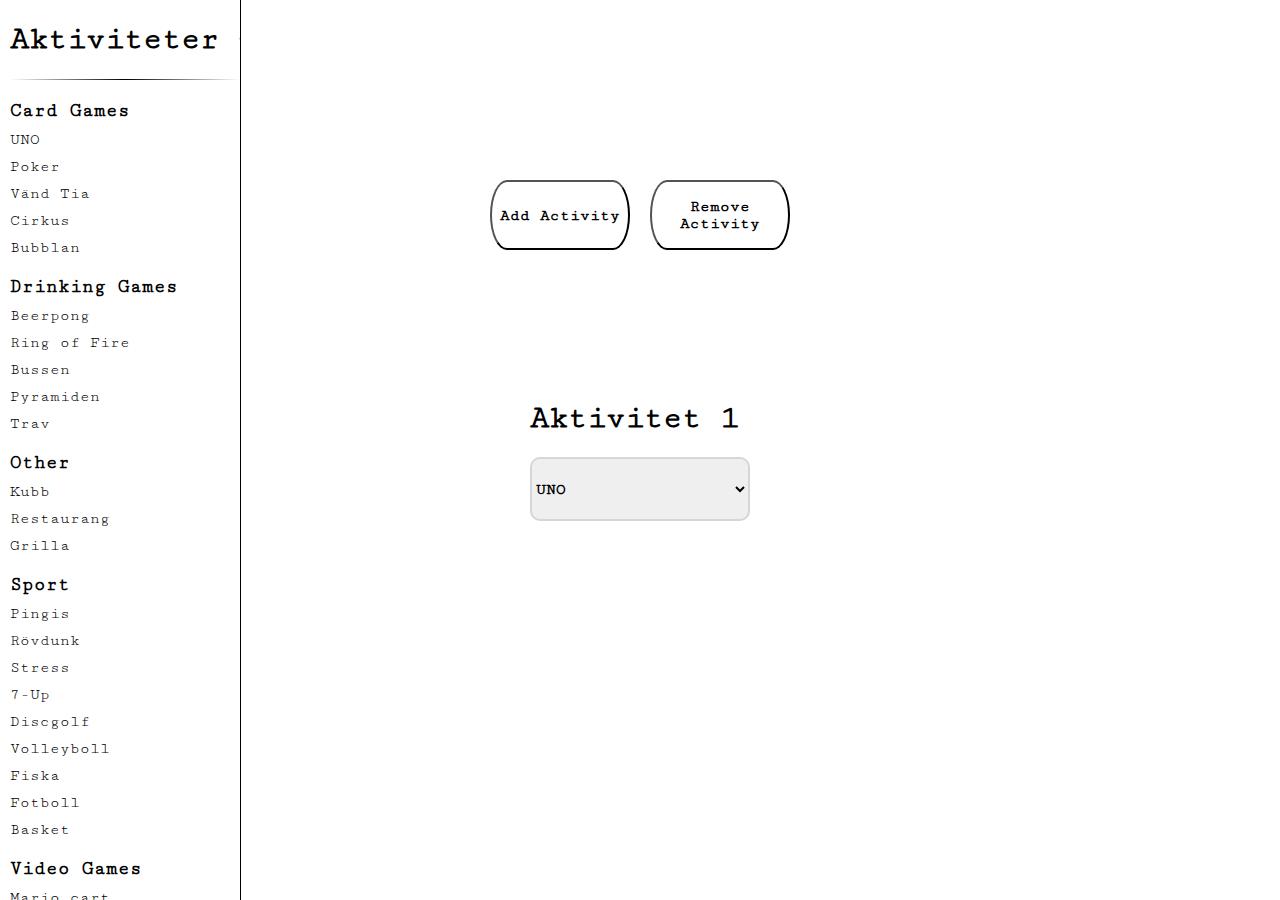
<file: index.html>
<!DOCTYPE html>
<html>
<head>
    <script src="ActivityPlanner.js"></script>
    <link rel="stylesheet" href="ActivityPlanner.css">
    <link rel="preconnect" href="https://fonts.googleapis.com">
    <link rel="preconnect" href="https://fonts.gstatic.com" crossorigin>
    <link href="https://fonts.googleapis.com/css2?family=Cutive+Mono&display=swap" rel="stylesheet">
</head>

<body style="margin: 0;">
  <div class="center-container">

    <div class="button-container">
      <button class="add-button activity-button" onclick="{addActivity()}">Add Activity</button>
      <button class="remove-button activity-button" onclick="{removeActivity()}">Remove Activity</button>
    </div>

    <div class="activity-list-container">
      <div class="activity-list-title-container">
        <h1>Aktiviteter</h1>

        <svg xmlns="http://www.w3.org/2000/svg" height="24px" viewBox="0 -960 960 960" width="24px" fill="#000000" class="filter-button">
          <path d="M440-160q-17 0-28.5-11.5T400-200v-240L168-736q-15-20-4.5-42t36.5-22h560q26 0 36.5 22t-4.5 42L560-440v240q0 17-11.5 28.5T520-160h-80Zm40-308 198-252H282l198 252Zm0 0Z"/>
        </svg>

        <div class="filter-dropdown"></div>

      </div>
      <div class="line"></div>

      <div id="activity-list" class="activity-list"></div>
    </div>

    <div id="activities-container" class="activities-container">
    </div>

  </div>
</body>
</file>
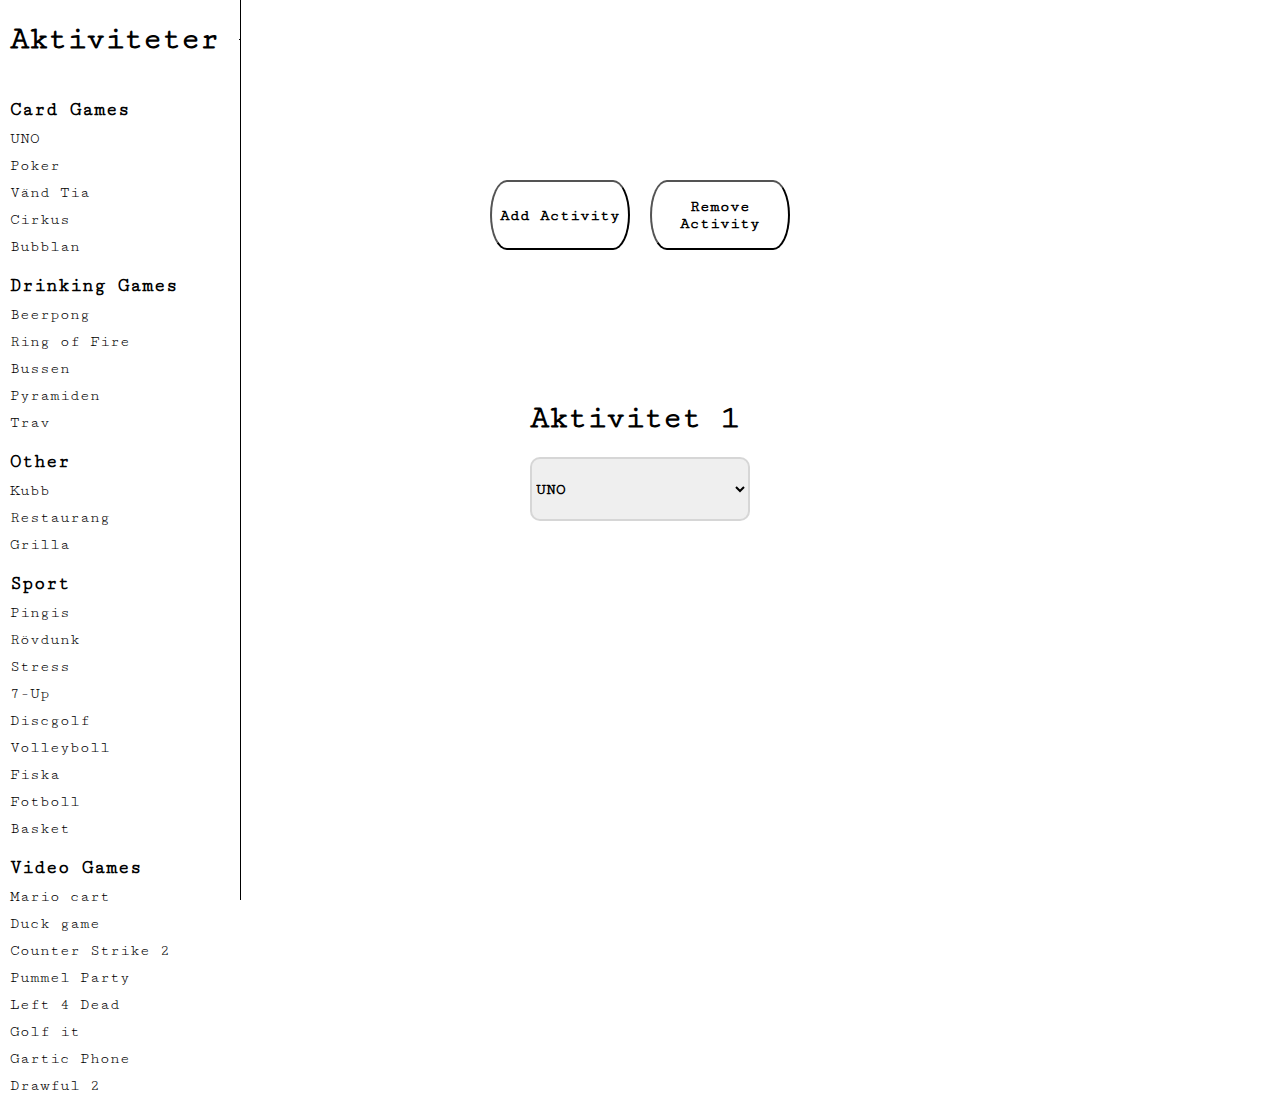
<file: ActivityPlanner.html>
<!DOCTYPE html>
<html>
<head>
    <script src="ActivityPlanner.js"></script>
    <link rel="stylesheet" href="ActivityPlanner.css">
    <link rel="preconnect" href="https://fonts.googleapis.com">
    <link rel="preconnect" href="https://fonts.gstatic.com" crossorigin>
    <link href="https://fonts.googleapis.com/css2?family=Cutive+Mono&display=swap" rel="stylesheet">
</head>

<body style="margin: 0;">
  <div class="center-container">

    <div class="button-container">
      <button class="add activity-button" onclick="{addActivity()}">Add Activity</button>
      <button class="remove activity-button" onclick="{removeActivity()}">Remove Activity</button>
    </div>

    <div class="activity-list-container">
      <div class="activity-list-title-container">
        <h1>Aktiviteter</h1>
        <div class="line"></div>
      </div>
      <div id="activity-list"></div>
    </div>

    <div id="activities-container" class="activities-container">
    </div>

  </div>
</body>
</file>
<file: ActivityPlanner.css>
body {
  font-family: "Cutive Mono", monospace;
  font-weight: 400;
  font-style: normal;
}

button {
  font-family: "Cutive Mono", monospace;
  font-weight: 600;
  font-style: normal;
  font-size: 1em;
}

.center-container {
  display: flex;
  height: 100vh;
  justify-content: center;
  align-items: center;
  gap: 70px;
}

.input {
  width: 200px;
  height: 40px;
}

.button-container {
  position: absolute;
  top: 20%;
  display: flex;
  gap: 20px;
}

.activity-button {
  width: 140px;
  height: 70px;
  border-radius: 12% / 50%;
  background-color: transparent;
  transition: box-shadow 0.1s, transform 0.1s;
}

.activity-button:hover {
  transform: scale(1.025);
  cursor: pointer;
  box-shadow: 0px 2px 5px black;
}

.remove-button:hover {
  background-color: rgba(255, 0, 0, 0.2);
}

.add-button:hover {
  background-color: rgba(0, 255, 0, 0.2);
}

.activity-button:active{
  transform: scale(0.975);
  box-shadow: inset 0px 2px 5px rgba(0, 0, 0, 0.8), /* inner shadow */
              inset 0px 0px 5px rgba(255, 255, 255, 0.3);
}

.activities-container {
  width: 55vw;
  height: auto;
  display: flex;
  flex-wrap: wrap;
  align-items: center;
  justify-content: center;
  gap: 20px;
  overflow: wrap;
}

.activity-container {
  width: 220px;
  display: flex;
  flex-direction: column;
}

select {
  height: 4em;
  width: 100%;
  border: 2px solid rgba(0, 0, 0, 0.1);
  border-radius: 10px;

  font-family: "Cutive Mono", monospace;
  font-weight: 600;
  font-style: normal;
  font-size: 1em;
}

select:hover {
  cursor: pointer;
}

.activity-list-container {
  position: absolute;
  display: flex;
  flex-direction: column;
  left: 0;
  height: 100vh;
  border-right: 1px solid black;
  padding-left: 10px;
  width: 18vw;
}

.activity-list-title-container {
  display: flex;
  align-items: center;
  justify-content: center;
  gap: 20px;
}

.line {
  width: 100%;
  height: 1px;
  background: linear-gradient(to right, transparent, black, transparent);
}

.activity-list {
  overflow-y: scroll;
  overflow-x: hidden;
  height: 100%;
  -webkit-overflow-scrolling: touch;
}

.category-container {
  display: flex;
  flex-direction: column;
  margin-top: 20px;
}

.category-title {
  margin: 0px;
}

.activity-text {
  margin-top: 10px;
  margin-bottom: 0;
}

.activity-text:hover {
  transform: translateX(20px);
  transition: transform 0.2s;
  cursor: pointer;
}

.activity-text:active {
  transform: scale(0.8);
  transition: transform 0.1s;
}

.filter-dropdown {
  display: none;
  position: absolute;
  background-color: white;
  border: 1px solid rgba(0, 0, 0, 0.1);
  border-radius: 5px;
  z-index: 1;
  max-height: 150px;
  overflow-y: auto;
  width: 200px;
  left: 20vw;
  top: 10vh;
}
.filter-button:hover {
  cursor: pointer;
}
</file>
